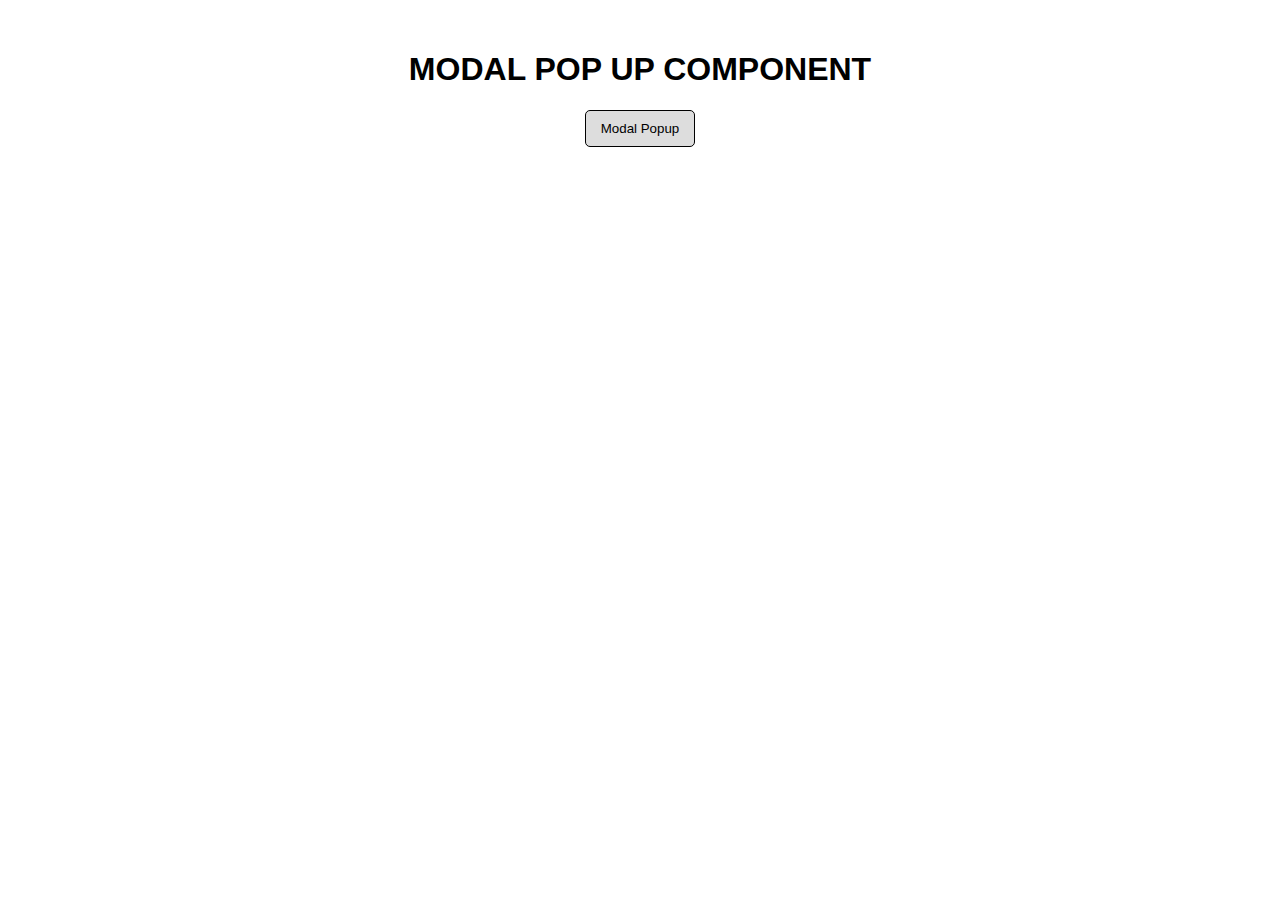
<file: modal.html>
<!DOCTYPE html>
<html xmlns="http://www.w3.org/1999/xhtml">
<head>
<meta http-equiv="Content-Type" content="text/html; charset=iso-8859-1" />
<meta name="viewport" content="width=device-width, initial-scale=1.0">
<title>JQUERY COMPONENT</title>
 <link href="css/main.css" type="text/css" rel="stylesheet"/>
 <link href="css/fontawesome-all.min.css" type="text/css" rel="stylesheet"/>
 <style>
 	#modalContent{background:#fff; border:1px solid #000; display:none; position:absolute; top:40px; margin-top:100px; width:100%;}
 	.bg{background:rgba(0,0,0,0.4);}
 </style>
</head>
<body>
<div id="wraper">


<!-- ======================================modal pop up portion start from here==================================================== -->
<div class="container">
		<center><h1>MODAL POP UP COMPONENT</h1>
		<button type="button" id="modal" class="btn">Modal Popup</button></center>
		<div id="modalBox" class="modal_cont">
			<a href="#" id="close" class="btn btns"><i class="fas fa-times"></i></a>
			<div class="modalHeader">
				<h2><i class="fab fa-accusoft"></i> &nbsp;Modal pop up Header</h2>
				
			</div>
			
			<div class="modalBody">
				<p>Lorem Ipsum is simply dummy text of the printing and typesetting industry. Lorem Ipsum has been the industry's standard dummy text ever since the 1500s, when an unknown printer took a galley of type and scrambled it to make a type specimen book. It has survived not only five centuries, but also the leap into electronic typesetting, remaining essentially unchanged. It was popularised in the 1960s with the release of Letraset sheets containing Lorem Ipsum passages, and more recently with desktop publishing software like Aldus PageMaker including versions of Lorem Ipsum.Lorem Ipsum is simply dummy text of the printing and typesetting industry. Lorem Ipsum has been the industry's standard dummy text ever since the 1500s, when an unknown printer took a galley of type and scrambled it to make a type specimen book. It has survived not only five centuries, but also the leap into electronic typesetting, remaining essentially unchanged. It was popularised in the 1960s with the release of Letraset sheets containing Lorem Ipsum passages, and more recently with desktop publishing software like Aldus PageMaker including versions of Lorem Ipsum.</p>
			</div>
			
			
			<div class="modalFotter">
				<p>This is the modal footer portion and you can put your content here</p>
			</div>
			
		</div>
		<!--modalBox-->
	</div>
<!-- ======================================modal pop up portion end from here==================================================== -->
	
	</div>
<!--wrapper-->
<script src="js/jquery-3.3.1.min.js" type="text/javascript"></script>
 <script src="js/fontawesome-all.min.js" type="text/javascript"></script>
  <script src="js/main.js" type="text/javascript"></script>
 
</body>
</html>
</file>
<file: css/main.css>
/* ============== COMMON CSS PORTION START FROM HERE ===================== */
:root{font-size: 16px; color:black; font-family: sans-serif;}
a{text-decoration: none;}
body,html{padding:0px;margin: 0px;}
.btn{padding: 10px 15px; background: #ddd; border: 1px solid #000;border-radius:5px; cursor:pointer;}
.btn:hover{color:#000; border-radius:5px; transition: 0.2s ease-in;cursor:pointer;}
.row{display: flex;}
.form-control{border-radius: 5px; padding:10px;}
.container{width: 90%; margin:15px auto; padding:15px; clear: both;}
.box_shadow {box-shadow: 0px 0px 3px 0px rgba(0,0,0,0.4);}
/* ============== HEADER PORTION START FROM HERE ===================== */
.header_cont{background:#08263c;}
.header_cont li:hover a{ color:#d54d18; transition:0.4s ease-in;}

nav{clear: both; display: inline-block; width:100%;}
.logoProtion{   float:left; }
nav ul.nav-right {float:right; padding: 0px;}
nav ul li{  padding: 0.3rem 0.6rem; list-style: none; display: inline-block;}
nav ul li a{  font-size: 1.2rem; color: whitesmoke}
nav ul li a{ padding:0 5px;}
.toggle_btn{float:right; margin-top:20px; display: none;}

.btns {position: absolute; right: 15px; top: 25px;}
#modalBox{display:none; border-radius:15px;}
.bg{background:rgba(0,0,0,0.8); z-index:0;}
.annimations{margin-top:100px; background:#fff; border-radius:5px; position:absolute; top:0px; left:10%; right:10%;}

/* ============== HEADER PORTION START FROM HERE ===================== */
.modal_cont h2{ color:#ff8429;}
.modalHeader{background:#f1f1f1; padding:10px 15px; border-bottom:1px solid #000;}
.modalBody{min-height:auto; padding:15px;}
.modalBody p{text-align:justify; margin-top:0px;}
.modalFotter{text-align:center;; background:#f1f1f1; border-top:1px solid #000; padding:7px;}
.modalFotter p{color:#ff8429;}

/* ==============ACCORDION PORTION START FROM HERE ===================== */
.accordion, .accordion * {-webkit-box-sizing:border-box; 	-moz-box-sizing:border-box; 	box-sizing:border-box;}

.accordion {overflow:hidden;box-shadow:0px 1px 3px rgba(0,0,0,0.25);border-radius:3px;background:#f7f7f7;}

.accordion-section-title {	width:100%;	padding:15px;display:inline-block;border-bottom:1px solid #1a1a1a;background:#08263c;transition:all linear 0.15s;font-size:1.200em;	text-shadow:0px 1px 0px #1a1a1a;color:#fff;}

.accordion-section-title.active, .accordion-section-title:hover {background:#0b5b96;text-decoration:none;}

.accordion-section:last-child .accordion-section-title {border-bottom:none;}

.accordion-section-content {padding:15px;display:none;}

/* ============== MEDIA PORTION START FROM HERE ===================== */

@media (max-width:767px){
.collsape{display: none;}
.toggle_btn{ margin-top:10px;display: inline-block;}
nav ul li{  padding: 0.3rem 0.6rem; list-style: none; display: block;margin:5px 0;;}
nav ul.nav-right {float:initial;}
.logoProtion{   float:initial; }
nav{clear: both; display: inline-block; width:50%;}
.toggle_btn{cursor: pointer;}
.container{width: 90%; margin: 15px auto; padding:15px; clear: both;}
}
</file>
